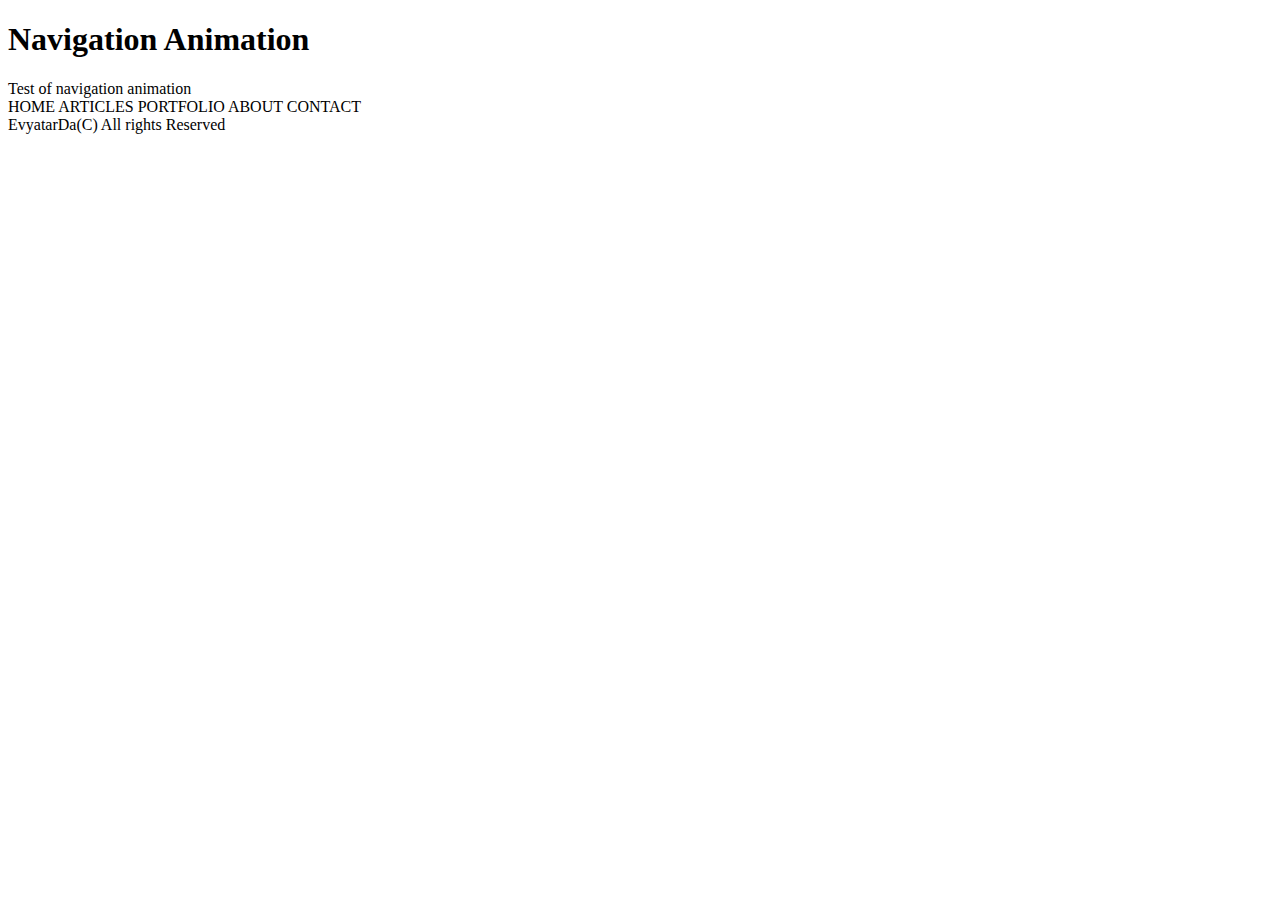
<file: animation.html>
<!DOCTYPE html>
<html lang="en">
    <head>
        <meta charset="UTF-8">
        <meta name="viewport" content="width=device-width, initial-scale=1.0">
        <meta http-equiv="X-UA-Compatible" content="ie=edge">
        <link rel="stylesheet" type="text/css" href="animation.css">
        <title>Silverado Farming Company</title>
    </head>
<header>
        <h1>
                      Navigation Animation
                  </h1>
        <span>
                      Test of navigation animation
                  </span>
      </header>

      <div class="container cyan brackets">
        <a>HOME</a>
        <a>ARTICLES</a>
        <a>PORTFOLIO</a>
        <a>ABOUT</a>
        <a>CONTACT</a>
      </div>
     
      
      <footer>
        <span>EvyatarDa(C) All rights Reserved</span>
      </footer>
</file>
<file: animation.css>

</file>
